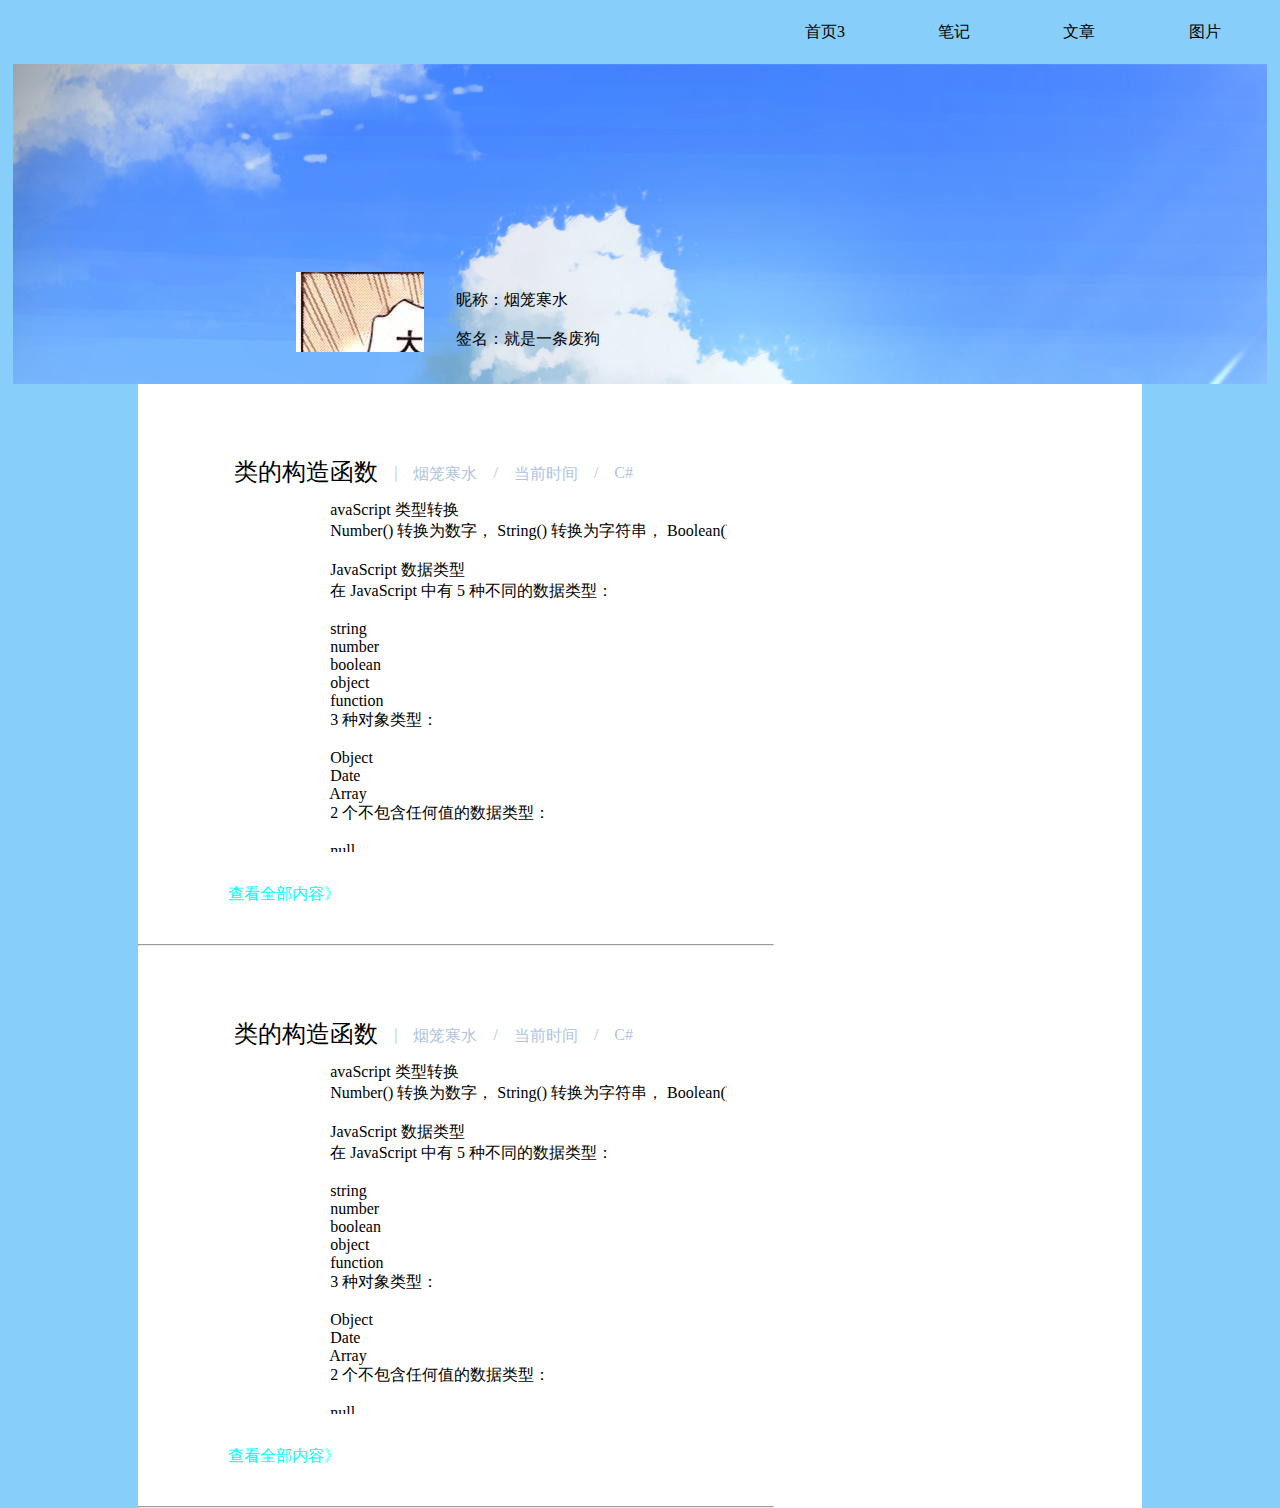
<file: index.html>
<!DOCTYPE html>
<html lang="en">

<head>
    <meta charset="UTF-8">
    <meta name="viewport" content="width=device-width, initial-scale=1.0">
    <meta http-equiv="X-UA-Compatible" content="ie=edge">
    <title>Document</title>
    <link rel="stylesheet" href="css/layout.css">
    <link rel="stylesheet" href="css/regest.css">
    <style>
        * {
            margin: 0px;
            padding: 0px;

        }

        body {
            background-color: #87CEFA;
        }

        /*导航设置*/
        .header {
            width: 98%;
            margin: 0 auto;
            height: 4rem;
            line-height: 4rem;

        }

        .header-nav__item {
            text-align: center;
            text-decoration: none;
            font-size: 1rem;
            display: block;
        }

        .header-nav__item:hover {
            font-size: 1.33rem;
            background-color: #6495ED;
        }

        /*内容设置*/
        .Content {
            width: 98%;
            margin: 0 auto;
        }

        /*信息部分设置*/
        .information {
            width: 100%;
            height: 20rem;
            background-image: url(images/1.jpg);
        }

        .data {
            margin-left: 20%;
            padding-top: 13rem;
        }

        .data div {
            float: left;
            margin-left: 2rem;
        }

        /*头像设置*/
        .HeadPortrait {
            width: 8rem;
            height: 5rem;
            overflow: hidden;
        }

        /*内容设置*/
        .content {
            width: 80%;
            margin: 0 auto;
            background: #FFf;
            height: auto;
        }

        .content-left {
            width: 50%;
        }

        .content-left__item {
            width: 80%;
            margin: 0 auto;
            height: 25rem;
            padding: 5rem 5rem;
        }


        .content-keft__item-nav {
            float: left;
            margin-left: 1rem;
            font-size: 1rem;
            color: #B0C4DE;
        }

        .nav-1 {
            margin-top: -0.5rem;
            font-size: 1.5rem;
            color: black;
        }

        .article {
            height: 22rem;
            overflow: hidden;
            margin-bottom: 2rem;
            font-size: 1.0rem;
        }

        .article:hover {
            background: #D3D3D3;
        }

        .see {
            margin-left: 2%;
            color: aqua;
            font-size: 1rem;
        }

        /*内容左边部分样式*/
        .music {
            width: 100%;
            height: 30rem;
            margin-top: 3rem;
        }

        /*媒体查询*/
        @media all and (max-width: 1120px) {

            /*隐藏音乐播放器*/
            .content-right {
                display: none;
            }

            /*头像内容设置*/
            .information {
                width: 100%;
                height: 10rem;
            }

            .data {
                margin-left: 0%;
                padding-top: 2rem;
            }

            .HeadPortrait {
                width: 6rem;
                height: 5rem;
            }

            /*内容设置*/
            .content {
                width: 100%;
            }

            .content-left__item {
                padding: 1rem 1rem;
                width: 100%;
                height: auto;
            }

            .content-keft__item-nav {
                float: left;
                font-size: 0.2rem;
                color: #B0C4DE;
            }

            .nav-1 {
                font-size: 1rem;
                color: black;
            }
            .article{
                width: 100%;
                font-size: 0.2rem;
            }
        }
    </style>


</head>

<body>
    <header class="header grid">
        <div class="grid-cell-4"></div>
        <div class="grid-cell-2">
            <ul class="grid">
                <li class="grid-cell-1"><a href="#" class="header-nav__item">首页3</a></li>
                <li class="grid-cell-1"><a href="#" class="header-nav__item">笔记</a></li>
                <li class="grid-cell-1"><a href="#" class="header-nav__item">文章</a></li>
                <li class="grid-cell-1"><a href="#" class="header-nav__item">图片</a></li>
            </ul>
        </div>
    </header>
    <section class="Content">
        <div class="information">
            <div class="data">
                <div class="HeadPortrait">
                    <img src="images/timg (1).jpg" alt="">
                </div>
                <div class="signature">
                    <br>
                    <a>昵称：烟笼寒水</a>
                    <br>
                    <br>
                    <a>签名：就是一条废狗</a>
                </div>
            </div>
        </div>
        <div class="content grid">
            <div class="content-left grid-cell-4">
                <div class="content-left__item">
                    <ul>
                        <li class="content-keft__item-nav nav-1">类的构造函数</li>
                        <li class="content-keft__item-nav">|</li>
                        <li class="content-keft__item-nav">烟笼寒水</li>
                        <li class="content-keft__item-nav">/</li>
                        <li class="content-keft__item-nav">当前时间</li>
                        <li class="content-keft__item-nav">/</li>
                        <li class="content-keft__item-nav">C#</li>
                    </ul>
                    <br>
                    <br>
                    <pre class="article">
                            avaScript 类型转换
                            Number() 转换为数字， String() 转换为字符串， Boolean() 转化为布尔值。
                            
                            JavaScript 数据类型
                            在 JavaScript 中有 5 种不同的数据类型：
                            
                            string
                            number
                            boolean
                            object
                            function
                            3 种对象类型：
                            
                            Object
                            Date
                            Array
                            2 个不包含任何值的数据类型：
                            
                            null
                            undefined
                            typeof 操作符
                            你可以使用 typeof 操作符来查看 JavaScript 变量的数据类型。
                            
                            实例
                            typeof "John"                 // 返回 string 
                            typeof 3.14                   // 返回 number
                            typeof NaN                    // 返回 number
                            typeof false                  // 返回 boolean
                            typeof [1,2,3,4]              // 返回 object
                            typeof {name:'John', age:34}  // 返回 object
                            typeof new Date()             // 返回 object
                            typeof function () {}         // 返回 function
                            typeof myCar                  // 返回 undefined (如果 myCar 没有声明)
                            typeof null                   // 返回 object
                            
                            尝试一下 »
                            请注意：
                            
                            NaN 的数据类型是 number
                            数组(Array)的数据类型是 object
                            日期(Date)的数据类型为 object
                            null 的数据类型是 object
                            未定义变量的数据类型为 undefined
                            如果对象是 JavaScript Array 或 JavaScript Date ，我们就无法通过 typeof 来判断他们的类型，因为都是 返回 object。
                            
                            constructor 属性
                            constructor 属性返回所有 JavaScript 变量的构造函数。
                            
                            实例
                            "John".constructor                 // 返回函数 String()  { [native code] }
                            (3.14).constructor                 // 返回函数 Number()  { [native code] }
                            false.constructor                  // 返回函数 Boolean() { [native code] }
                            [1,2,3,4].constructor              // 返回函数 Array()   { [native code] }
                            {name:'John', age:34}.constructor  // 返回函数 Object()  { [native code] }
                            new Date().constructor             // 返回函数 Date()    { [native code] }
                            function () {}.constructor         // 返回函数 Function(){ [native code] }
                            
                            尝试一下 »
                            你可以使用 constructor 属性来查看对象是否为数组 (包含字符串 "Array"):
                            
                            实例
                            function isArray(myArray) {
                                return myArray.constructor.toString().indexOf("Array") > -1;
                            }
                    </pre>
                    <a href="#" class="see">查看全部内容》</a>
                </div>
                <hr>
                <div class="content-left__item">
                    <ul>
                        <li class="content-keft__item-nav nav-1">类的构造函数</li>
                        <li class="content-keft__item-nav">|</li>
                        <li class="content-keft__item-nav">烟笼寒水</li>
                        <li class="content-keft__item-nav">/</li>
                        <li class="content-keft__item-nav">当前时间</li>
                        <li class="content-keft__item-nav">/</li>
                        <li class="content-keft__item-nav">C#</li>
                    </ul>
                    <br>
                    <br>
                    <pre class="article">
                            avaScript 类型转换
                            Number() 转换为数字， String() 转换为字符串， Boolean() 转化为布尔值。
                            
                            JavaScript 数据类型
                            在 JavaScript 中有 5 种不同的数据类型：
                            
                            string
                            number
                            boolean
                            object
                            function
                            3 种对象类型：
                            
                            Object
                            Date
                            Array
                            2 个不包含任何值的数据类型：
                            
                            null
                            undefined
                            typeof 操作符
                            你可以使用 typeof 操作符来查看 JavaScript 变量的数据类型。
                            
                            实例
                            typeof "John"                 // 返回 string 
                            typeof 3.14                   // 返回 number
                            typeof NaN                    // 返回 number
                            typeof false                  // 返回 boolean
                            typeof [1,2,3,4]              // 返回 object
                            typeof {name:'John', age:34}  // 返回 object
                            typeof new Date()             // 返回 object
                            typeof function () {}         // 返回 function
                            typeof myCar                  // 返回 undefined (如果 myCar 没有声明)
                            typeof null                   // 返回 object
                            
                            尝试一下 »
                            请注意：
                            
                            NaN 的数据类型是 number
                            数组(Array)的数据类型是 object
                            日期(Date)的数据类型为 object
                            null 的数据类型是 object
                            未定义变量的数据类型为 undefined
                            如果对象是 JavaScript Array 或 JavaScript Date ，我们就无法通过 typeof 来判断他们的类型，因为都是 返回 object。
                            
                            constructor 属性
                            constructor 属性返回所有 JavaScript 变量的构造函数。
                            
                            实例
                            "John".constructor                 // 返回函数 String()  { [native code] }
                            (3.14).constructor                 // 返回函数 Number()  { [native code] }
                            false.constructor                  // 返回函数 Boolean() { [native code] }
                            [1,2,3,4].constructor              // 返回函数 Array()   { [native code] }
                            {name:'John', age:34}.constructor  // 返回函数 Object()  { [native code] }
                            new Date().constructor             // 返回函数 Date()    { [native code] }
                            function () {}.constructor         // 返回函数 Function(){ [native code] }
                            
                            尝试一下 »
                            你可以使用 constructor 属性来查看对象是否为数组 (包含字符串 "Array"):
                            
                            实例
                            function isArray(myArray) {
                                return myArray.constructor.toString().indexOf("Array") > -1;
                            }
                    </pre>
                    <a href="#" class="see">查看全部内容》</a>
                </div>
                <hr>
            </div>
            <div class="content-right grid-cell-2">
                <iframe src="http://music.163.com/outchain/player?type=0&amp;id=80523986&amp;auto=1&amp;height=430"
                    frameborder="no" marginwidth="0" marginheight="0" class="music"></iframe>
            </div>
        </div>
    </section>
    <footer></footer>

</html>
</body>
</file>
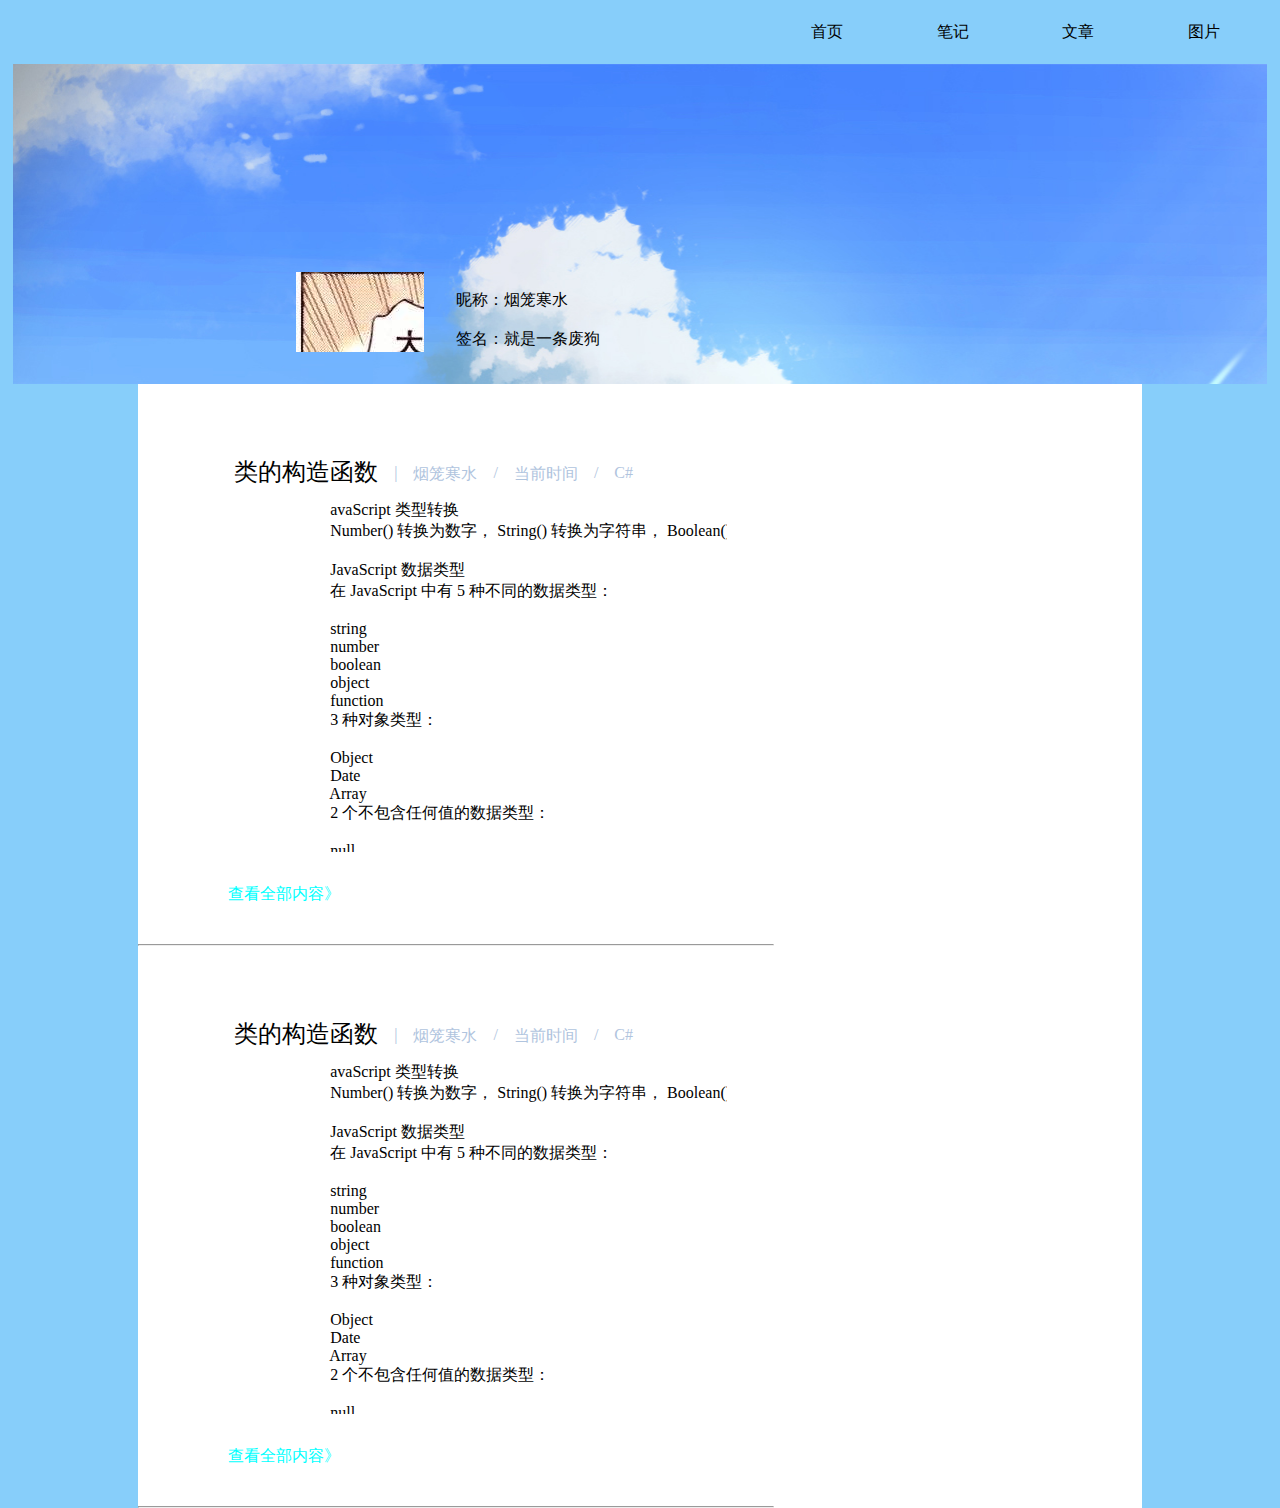
<file: index2.html>
<!DOCTYPE html>
<html lang="en">

<head>
    <meta charset="UTF-8">
    <meta name="viewport" content="width=device-width, initial-scale=1.0">
    <meta http-equiv="X-UA-Compatible" content="ie=edge">
    <title>Document</title>
    <link rel="stylesheet" href="css/layout.css">
    <link rel="stylesheet" href="css/regest.css">
    <style>
        * {
            margin: 0px;
            padding: 0px;

        }

        body {
            background-color: #87CEFA;
        }

        /*导航设置*/
        .header {
            width: 98%;
            margin: 0 auto;
            height: 4rem;
            line-height: 4rem;

        }

        .header-nav__item {
            text-align: center;
            text-decoration: none;
            font-size: 1rem;
            display: block;
        }

        .header-nav__item:hover {
            font-size: 1.33rem;
            background-color: #6495ED;
        }

        /*内容设置*/
        .Content {
            width: 98%;
            margin: 0 auto;
        }

        /*信息部分设置*/
        .information {
            width: 100%;
            height: 20rem;
            background-image: url(images/1.jpg);
        }

        .data {
            margin-left: 20%;
            padding-top: 13rem;
        }

        .data div {
            float: left;
            margin-left: 2rem;
        }

        /*头像设置*/
        .HeadPortrait {
            width: 8rem;
            height: 5rem;
            overflow: hidden;
        }

        /*内容设置*/
        .content {
            width: 80%;
            margin: 0 auto;
            background: #FFf;
            height: auto;
        }

        .content-left {
            width: 50%;
        }

        .content-left__item {
            width: 80%;
            margin: 0 auto;
            height: 25rem;
            padding: 5rem 5rem;
        }


        .content-keft__item-nav {
            float: left;
            margin-left: 1rem;
            font-size: 1rem;
            color: #B0C4DE;
        }

        .nav-1 {
            margin-top: -0.5rem;
            font-size: 1.5rem;
            color: black;
        }

        .article {
            height: 22rem;
            overflow: hidden;
            margin-bottom: 2rem;
            font-size: 1.0rem;
        }

        .article:hover {
            background: #D3D3D3;
        }

        .see {
            margin-left: 2%;
            color: aqua;
            font-size: 1rem;
        }

        /*内容左边部分样式*/
        .music {
            width: 100%;
            height: 30rem;
            margin-top: 3rem;
        }

        /*媒体查询*/
        @media all and (max-width: 1120px) {

            /*隐藏音乐播放器*/
            .content-right {
                display: none;
            }

            /*头像内容设置*/
            .information {
                width: 100%;
                height: 10rem;
            }

            .data {
                margin-left: 0%;
                padding-top: 2rem;
            }

            .HeadPortrait {
                width: 6rem;
                height: 5rem;
            }

            /*内容设置*/
            .content {
                width: 100%;
            }

            .content-left__item {
                padding: 1rem 1rem;
                width: 100%;
                height: auto;
            }

            .content-keft__item-nav {
                float: left;
                font-size: 0.2rem;
                color: #B0C4DE;
            }

            .nav-1 {
                font-size: 1rem;
                color: black;
            }
            .article{
                width: 100%;
                font-size: 0.2rem;
            }
        }
    </style>


</head>

<body>
    <header class="header grid">
        <div class="grid-cell-4"></div>
        <div class="grid-cell-2">
            <ul class="grid">
                <li class="grid-cell-1"><a href="#" class="header-nav__item">首页</a></li>
                <li class="grid-cell-1"><a href="#" class="header-nav__item">笔记</a></li>
                <li class="grid-cell-1"><a href="#" class="header-nav__item">文章</a></li>
                <li class="grid-cell-1"><a href="#" class="header-nav__item">图片</a></li>
            </ul>
        </div>
    </header>
    <section class="Content">
        <div class="information">
            <div class="data">
                <div class="HeadPortrait">
                    <img src="images/timg (1).jpg" alt="">
                </div>
                <div class="signature">
                    <br>
                    <a>昵称：烟笼寒水</a>
                    <br>
                    <br>
                    <a>签名：就是一条废狗</a>
                </div>
            </div>
        </div>
        <div class="content grid">
            <div class="content-left grid-cell-4">
                <div class="content-left__item">
                    <ul>
                        <li class="content-keft__item-nav nav-1">类的构造函数</li>
                        <li class="content-keft__item-nav">|</li>
                        <li class="content-keft__item-nav">烟笼寒水</li>
                        <li class="content-keft__item-nav">/</li>
                        <li class="content-keft__item-nav">当前时间</li>
                        <li class="content-keft__item-nav">/</li>
                        <li class="content-keft__item-nav">C#</li>
                    </ul>
                    <br>
                    <br>
                    <pre class="article">
                            avaScript 类型转换
                            Number() 转换为数字， String() 转换为字符串， Boolean() 转化为布尔值。
                            
                            JavaScript 数据类型
                            在 JavaScript 中有 5 种不同的数据类型：
                            
                            string
                            number
                            boolean
                            object
                            function
                            3 种对象类型：
                            
                            Object
                            Date
                            Array
                            2 个不包含任何值的数据类型：
                            
                            null
                            undefined
                            typeof 操作符
                            你可以使用 typeof 操作符来查看 JavaScript 变量的数据类型。
                            
                            实例
                            typeof "John"                 // 返回 string 
                            typeof 3.14                   // 返回 number
                            typeof NaN                    // 返回 number
                            typeof false                  // 返回 boolean
                            typeof [1,2,3,4]              // 返回 object
                            typeof {name:'John', age:34}  // 返回 object
                            typeof new Date()             // 返回 object
                            typeof function () {}         // 返回 function
                            typeof myCar                  // 返回 undefined (如果 myCar 没有声明)
                            typeof null                   // 返回 object
                            
                            尝试一下 »
                            请注意：
                            
                            NaN 的数据类型是 number
                            数组(Array)的数据类型是 object
                            日期(Date)的数据类型为 object
                            null 的数据类型是 object
                            未定义变量的数据类型为 undefined
                            如果对象是 JavaScript Array 或 JavaScript Date ，我们就无法通过 typeof 来判断他们的类型，因为都是 返回 object。
                            
                            constructor 属性
                            constructor 属性返回所有 JavaScript 变量的构造函数。
                            
                            实例
                            "John".constructor                 // 返回函数 String()  { [native code] }
                            (3.14).constructor                 // 返回函数 Number()  { [native code] }
                            false.constructor                  // 返回函数 Boolean() { [native code] }
                            [1,2,3,4].constructor              // 返回函数 Array()   { [native code] }
                            {name:'John', age:34}.constructor  // 返回函数 Object()  { [native code] }
                            new Date().constructor             // 返回函数 Date()    { [native code] }
                            function () {}.constructor         // 返回函数 Function(){ [native code] }
                            
                            尝试一下 »
                            你可以使用 constructor 属性来查看对象是否为数组 (包含字符串 "Array"):
                            
                            实例
                            function isArray(myArray) {
                                return myArray.constructor.toString().indexOf("Array") > -1;
                            }
                    </pre>
                    <a href="#" class="see">查看全部内容》</a>
                </div>
                <hr>
                <div class="content-left__item">
                    <ul>
                        <li class="content-keft__item-nav nav-1">类的构造函数</li>
                        <li class="content-keft__item-nav">|</li>
                        <li class="content-keft__item-nav">烟笼寒水</li>
                        <li class="content-keft__item-nav">/</li>
                        <li class="content-keft__item-nav">当前时间</li>
                        <li class="content-keft__item-nav">/</li>
                        <li class="content-keft__item-nav">C#</li>
                    </ul>
                    <br>
                    <br>
                    <pre class="article">
                            avaScript 类型转换
                            Number() 转换为数字， String() 转换为字符串， Boolean() 转化为布尔值。
                            
                            JavaScript 数据类型
                            在 JavaScript 中有 5 种不同的数据类型：
                            
                            string
                            number
                            boolean
                            object
                            function
                            3 种对象类型：
                            
                            Object
                            Date
                            Array
                            2 个不包含任何值的数据类型：
                            
                            null
                            undefined
                            typeof 操作符
                            你可以使用 typeof 操作符来查看 JavaScript 变量的数据类型。
                            
                            实例
                            typeof "John"                 // 返回 string 
                            typeof 3.14                   // 返回 number
                            typeof NaN                    // 返回 number
                            typeof false                  // 返回 boolean
                            typeof [1,2,3,4]              // 返回 object
                            typeof {name:'John', age:34}  // 返回 object
                            typeof new Date()             // 返回 object
                            typeof function () {}         // 返回 function
                            typeof myCar                  // 返回 undefined (如果 myCar 没有声明)
                            typeof null                   // 返回 object
                            
                            尝试一下 »
                            请注意：
                            
                            NaN 的数据类型是 number
                            数组(Array)的数据类型是 object
                            日期(Date)的数据类型为 object
                            null 的数据类型是 object
                            未定义变量的数据类型为 undefined
                            如果对象是 JavaScript Array 或 JavaScript Date ，我们就无法通过 typeof 来判断他们的类型，因为都是 返回 object。
                            
                            constructor 属性
                            constructor 属性返回所有 JavaScript 变量的构造函数。
                            
                            实例
                            "John".constructor                 // 返回函数 String()  { [native code] }
                            (3.14).constructor                 // 返回函数 Number()  { [native code] }
                            false.constructor                  // 返回函数 Boolean() { [native code] }
                            [1,2,3,4].constructor              // 返回函数 Array()   { [native code] }
                            {name:'John', age:34}.constructor  // 返回函数 Object()  { [native code] }
                            new Date().constructor             // 返回函数 Date()    { [native code] }
                            function () {}.constructor         // 返回函数 Function(){ [native code] }
                            
                            尝试一下 »
                            你可以使用 constructor 属性来查看对象是否为数组 (包含字符串 "Array"):
                            
                            实例
                            function isArray(myArray) {
                                return myArray.constructor.toString().indexOf("Array") > -1;
                            }
                    </pre>
                    <a href="#" class="see">查看全部内容》</a>
                </div>
                <hr>
            </div>
            <div class="content-right grid-cell-2">
                <iframe src="http://music.163.com/outchain/player?type=0&amp;id=80523986&amp;auto=1&amp;height=430"
                    frameborder="no" marginwidth="0" marginheight="0" class="music"></iframe>
            </div>
        </div>
    </section>
    <footer></footer>

</html>
</body>
</file>
<file: css/layout.css>
.grid{
    display: flex;
    flex-flow: nowrap;
    justify-content: space-around;
    overflow: hidden;
}
div[class^="grid-cell"]{
    flex-shrink: 1;
}
.grid-cell-1{
    flex-grow: 1;
}
.grid-cell-2{
    flex-grow: 2;
}
.grid-cell-3{
    flex-grow: 3;
}
.grid-cell-4{
    flex-grow: 4;
}
.grid-cell-5{
    flex-grow: 5;
}
.grid-cell-6{
    flex-grow: 6;
}
</file>
<file: css/regest.css>
*{
    margin: 0;
    padding: 0;
    text-decoration: none;
    list-style-type:none;
    font-family: Times New Roman;
}
img{
    border: none;
}
a{
    border: none;
    text-decoration: none;
    color:#000;
}
form{
     height: 0;
}
</file>
